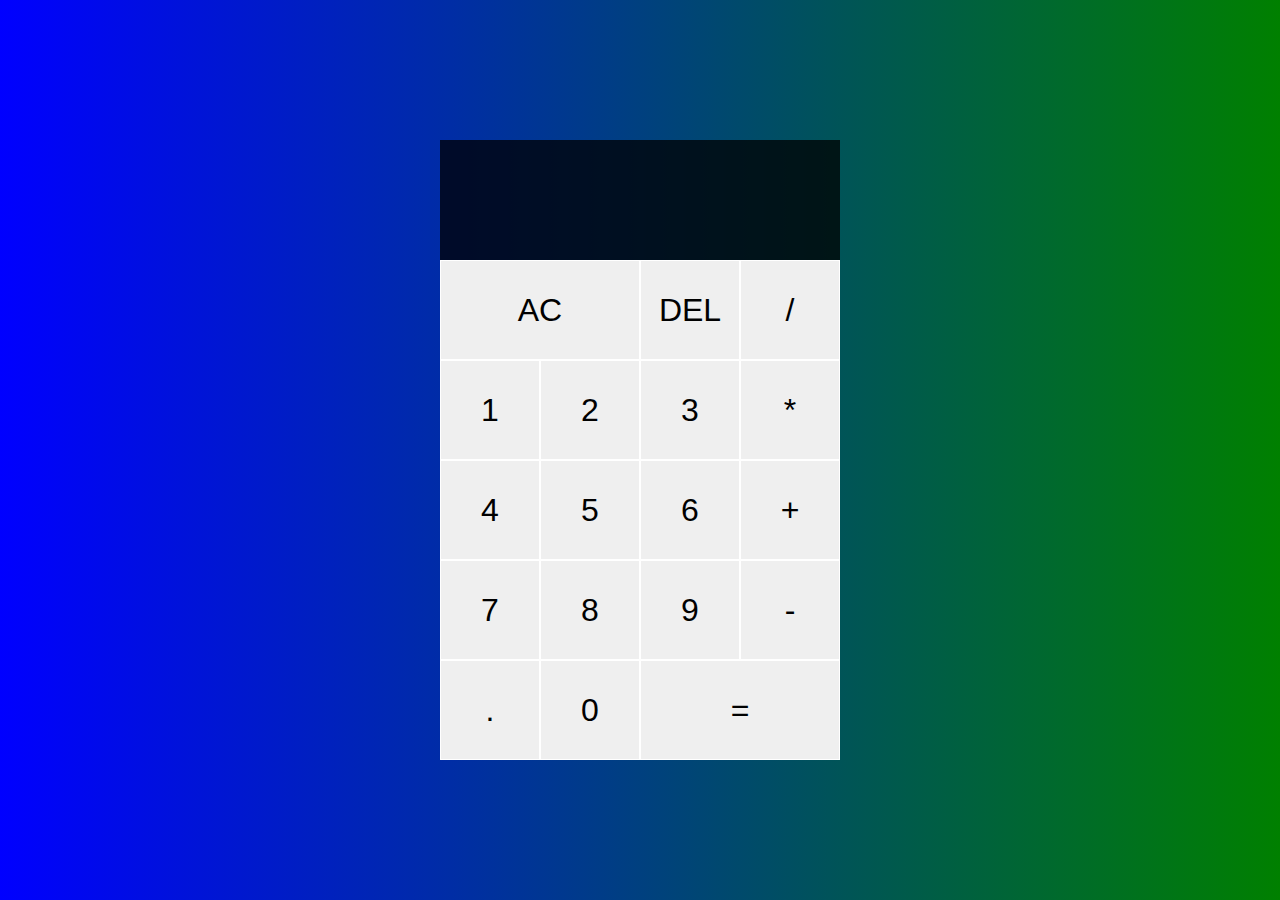
<file: Simple Calculator/index.html>
<!DOCTYPE html>
<html lang="en"> <!-- test -->
    <head>
        <meta charset="UTF-8">
        <meta name="viewport" content="width=device-width,initial-scale=1.0">
        <meta hhtp-equiv="X-UA-Compatible" content="ie=edge">
        <title>Calculator</title>
        <link href="styles.css" rel="stylesheet">
        <script src="script.js" defer></script>
    </head>
    <body>
        <div class="calculator-grid">
            <div class="output">
                <div data-previous-operand class="previous-operand"></div>
                <div data-current-operand class="current-operand"></div>
            </div>
            <button data-all-clear class='span-two'>AC</button>
            <button data-delete>DEL</button>
            <button data-operation>/</button>
            <button data-number>1</button>
            <button data-number>2</button>
            <button data-number>3</button>
            <button data-operation>*</button>
            <button data-number>4</button>
            <button data-number>5</button>
            <button data-number>6</button>
            <button data-operation>+</button>
            <button data-number>7</button>
            <button data-number>8</button>
            <button data-number>9</button>
            <button data-operation>-</button>
            <button data-number>.</button>
            <button data-number>0</button>
            <button data-equals class="span-two">=</button>
        </div>
    </body>
</html>
</file>
<file: Simple Calculator/styles.css>
*, *::before, *::after { /* set all elements */
 box-sizing: border-box;
 font-family: 'Franklin Gothic Medium', sans-serif;
 font-weight: normal;
}

body {
    padding: 0;
    margin: 0;
    background: linear-gradient(to right, blue, green);
}

.calculator-grid {
    display: grid;
    justify-content: center;
    align-content: center; /*not align content because the grid on the center, not the items itself */
    min-height: 100vh;
    grid-template-columns: repeat(4,100px);
    grid-template-rows: minmax(120px, auto) repeat(5,100px);
}

.calculator-grid > button{
    cursor: pointer;
    font-size: 2rem;
    border: 1px solid white;
    outline: none;
    background-color: rgba (225,225,225, .75);
}

.calculator-grid > button:hover { /* when you hover the button */
    background-color: rgba(255, 255, 255, .9);
}

.span-two {
    grid-column: span 2;
}

.output {
    grid-column:   1 / -1; /*fills top row with output */
    background-color: rgba(0, 0, 0, .75);
    display: flex;
    align-items: flex-end;
    justify-content: space-around;
    flex-direction: column;
    padding: 10px;
    word-wrap : break-word; /*break in the middle */
    word-break: break-all;
}

.output .previous-operand {
    color: rgba(255, 255, 255, .75); /*.75 means opacity/transparency */
    font-size : 1.5rem;
}

.output .current-operand {
    color: white;
    font-size : 2.5rem;
}
</file>
